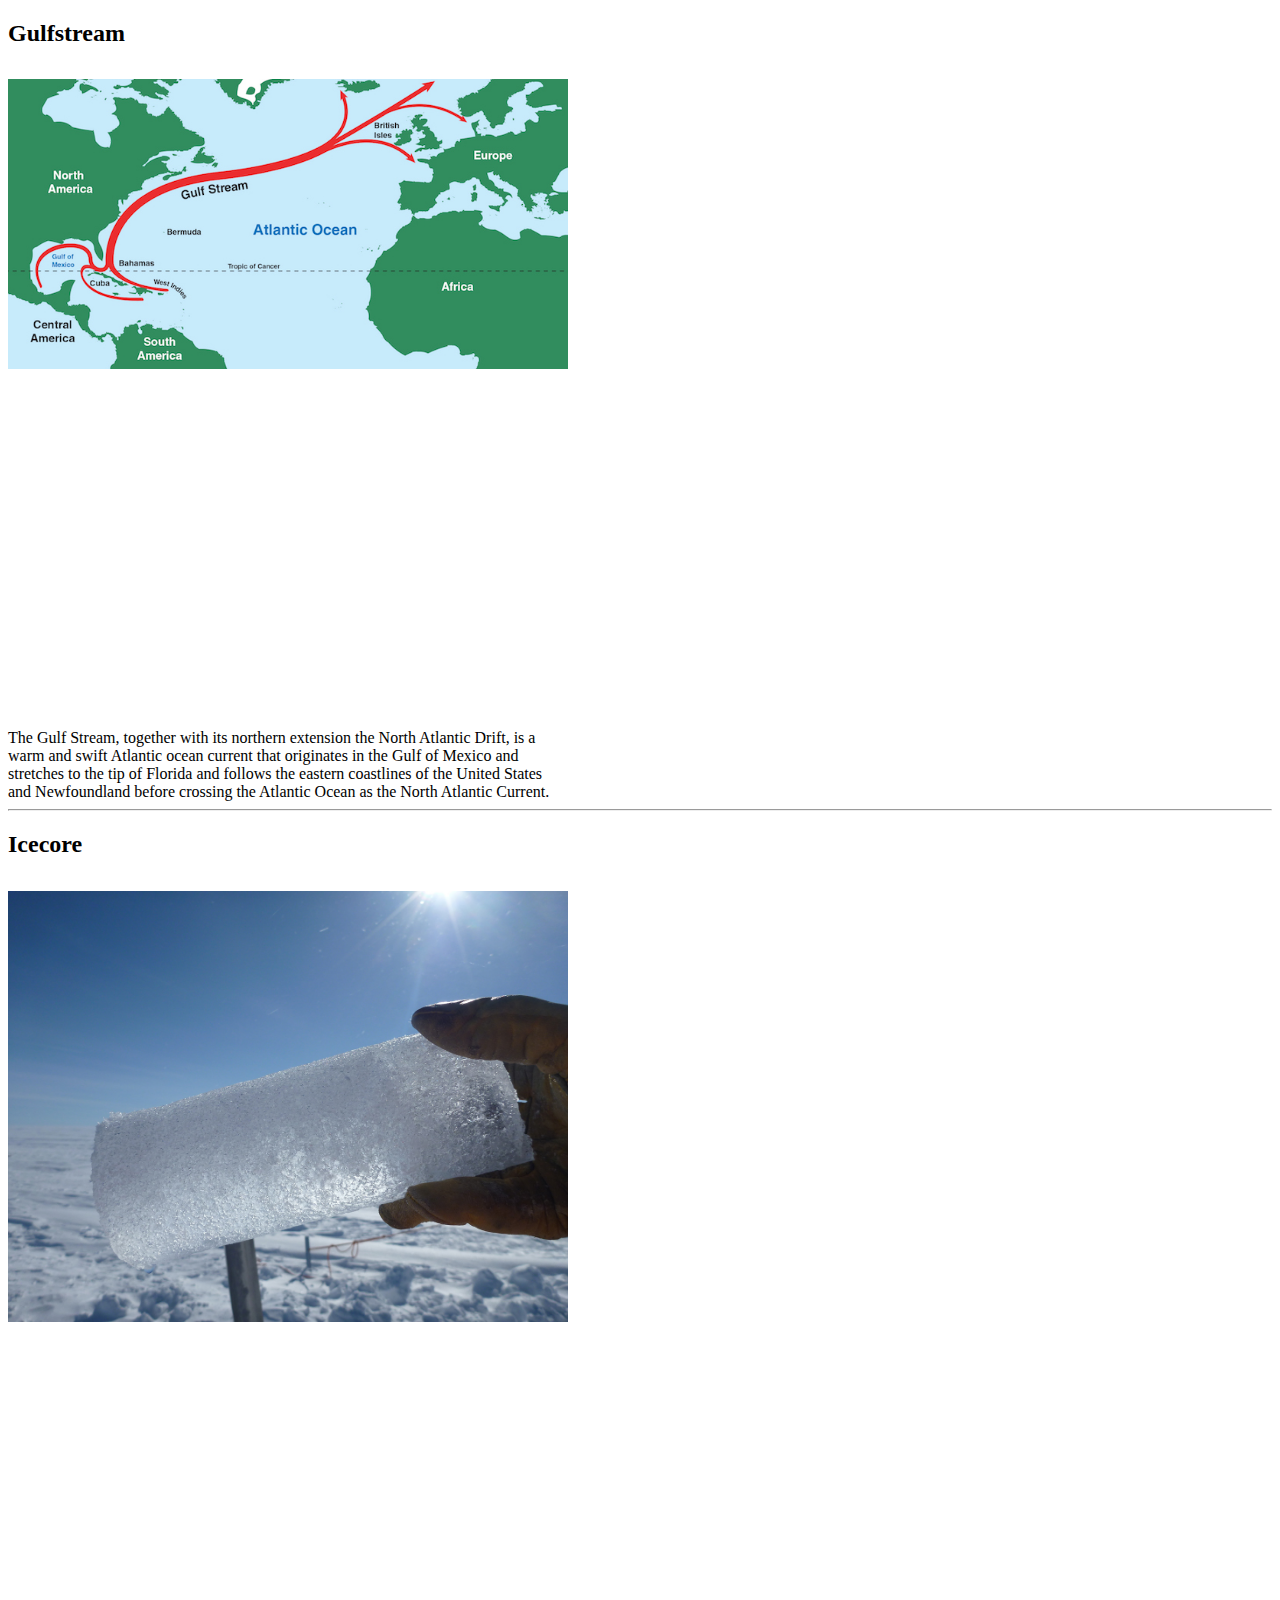
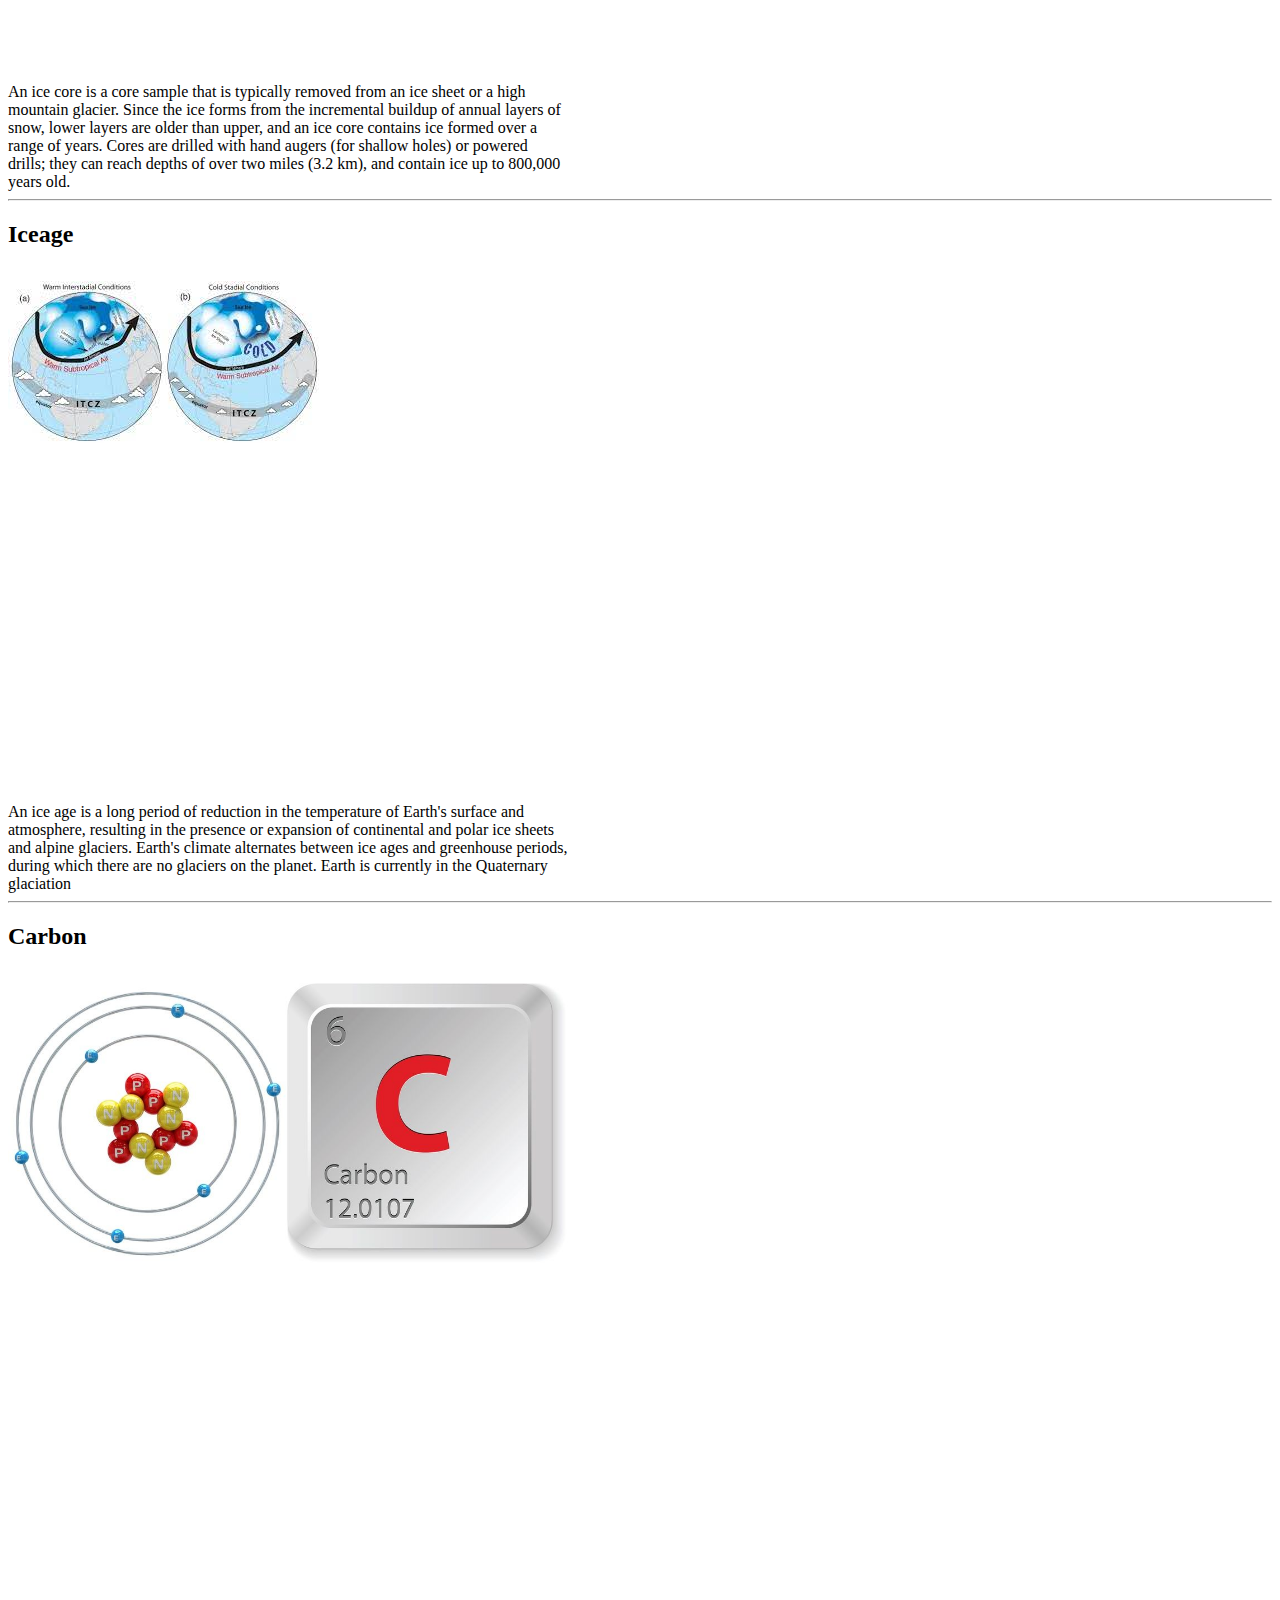
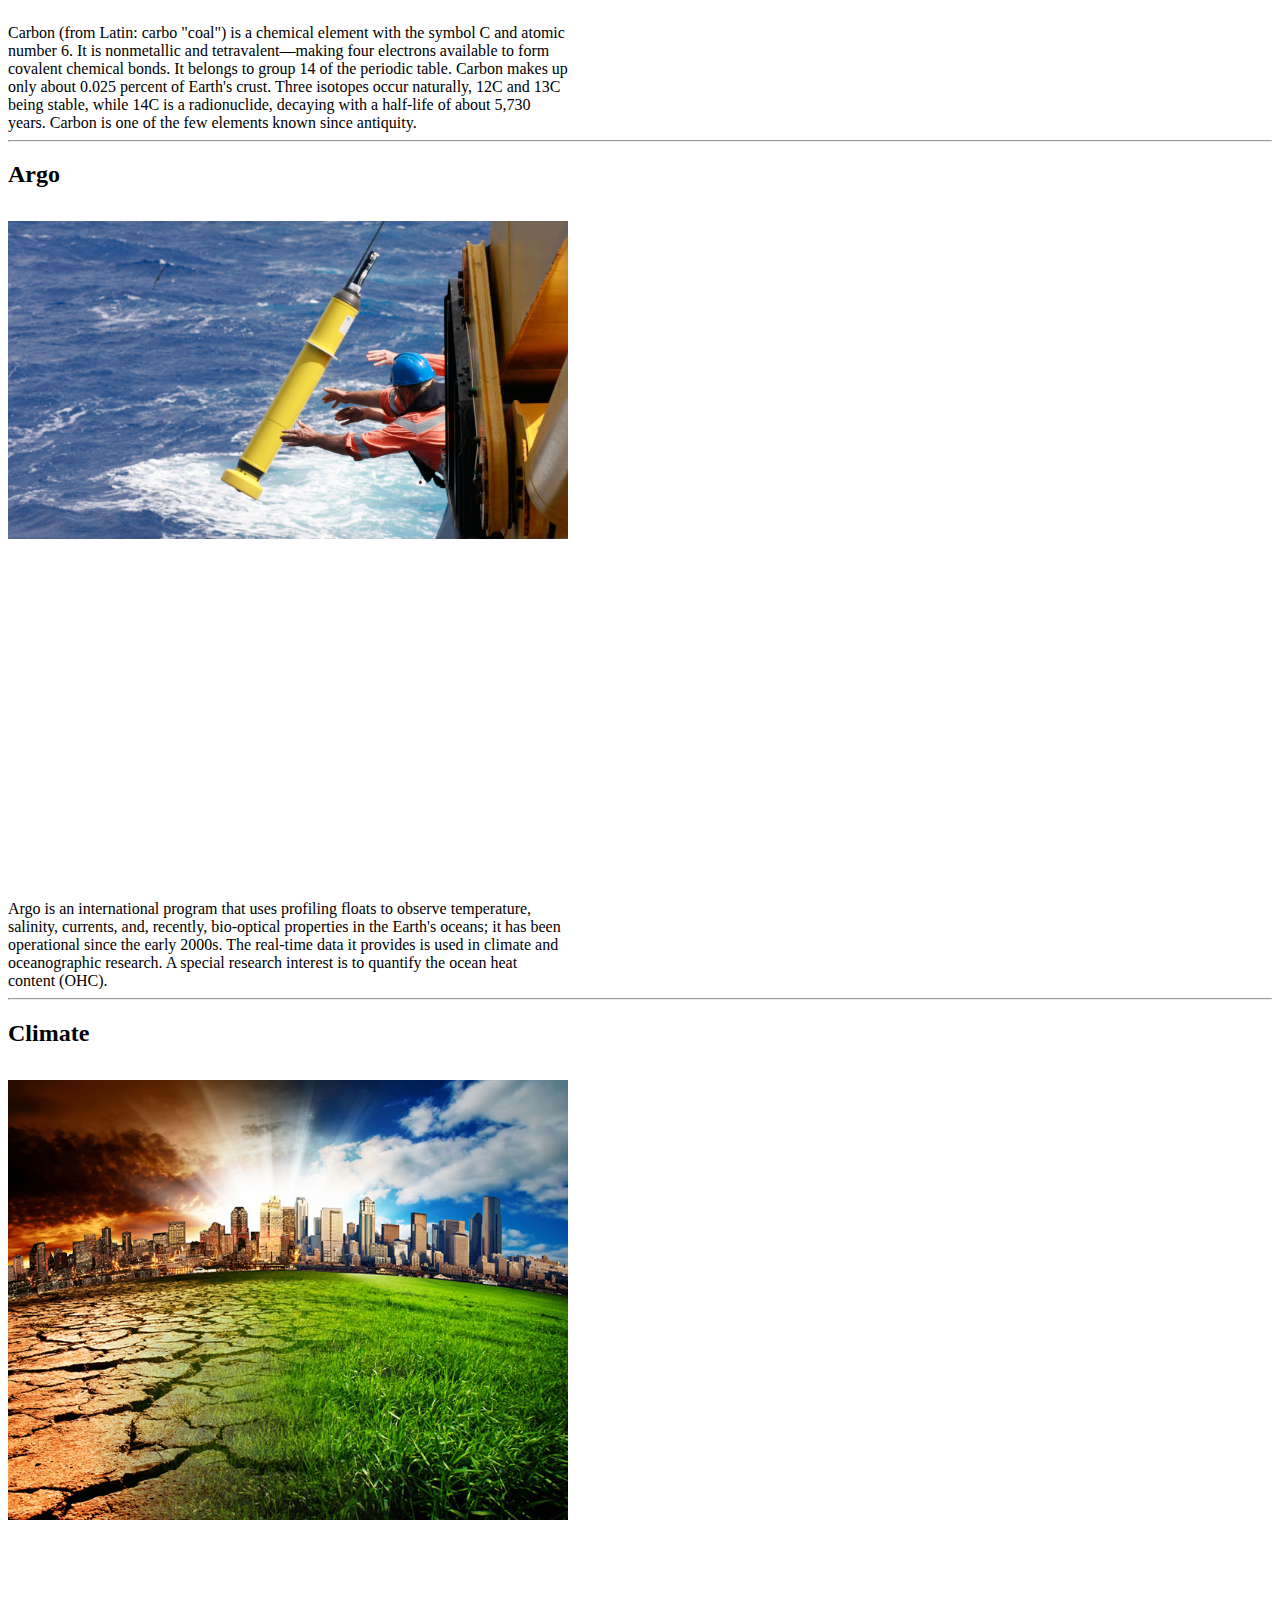
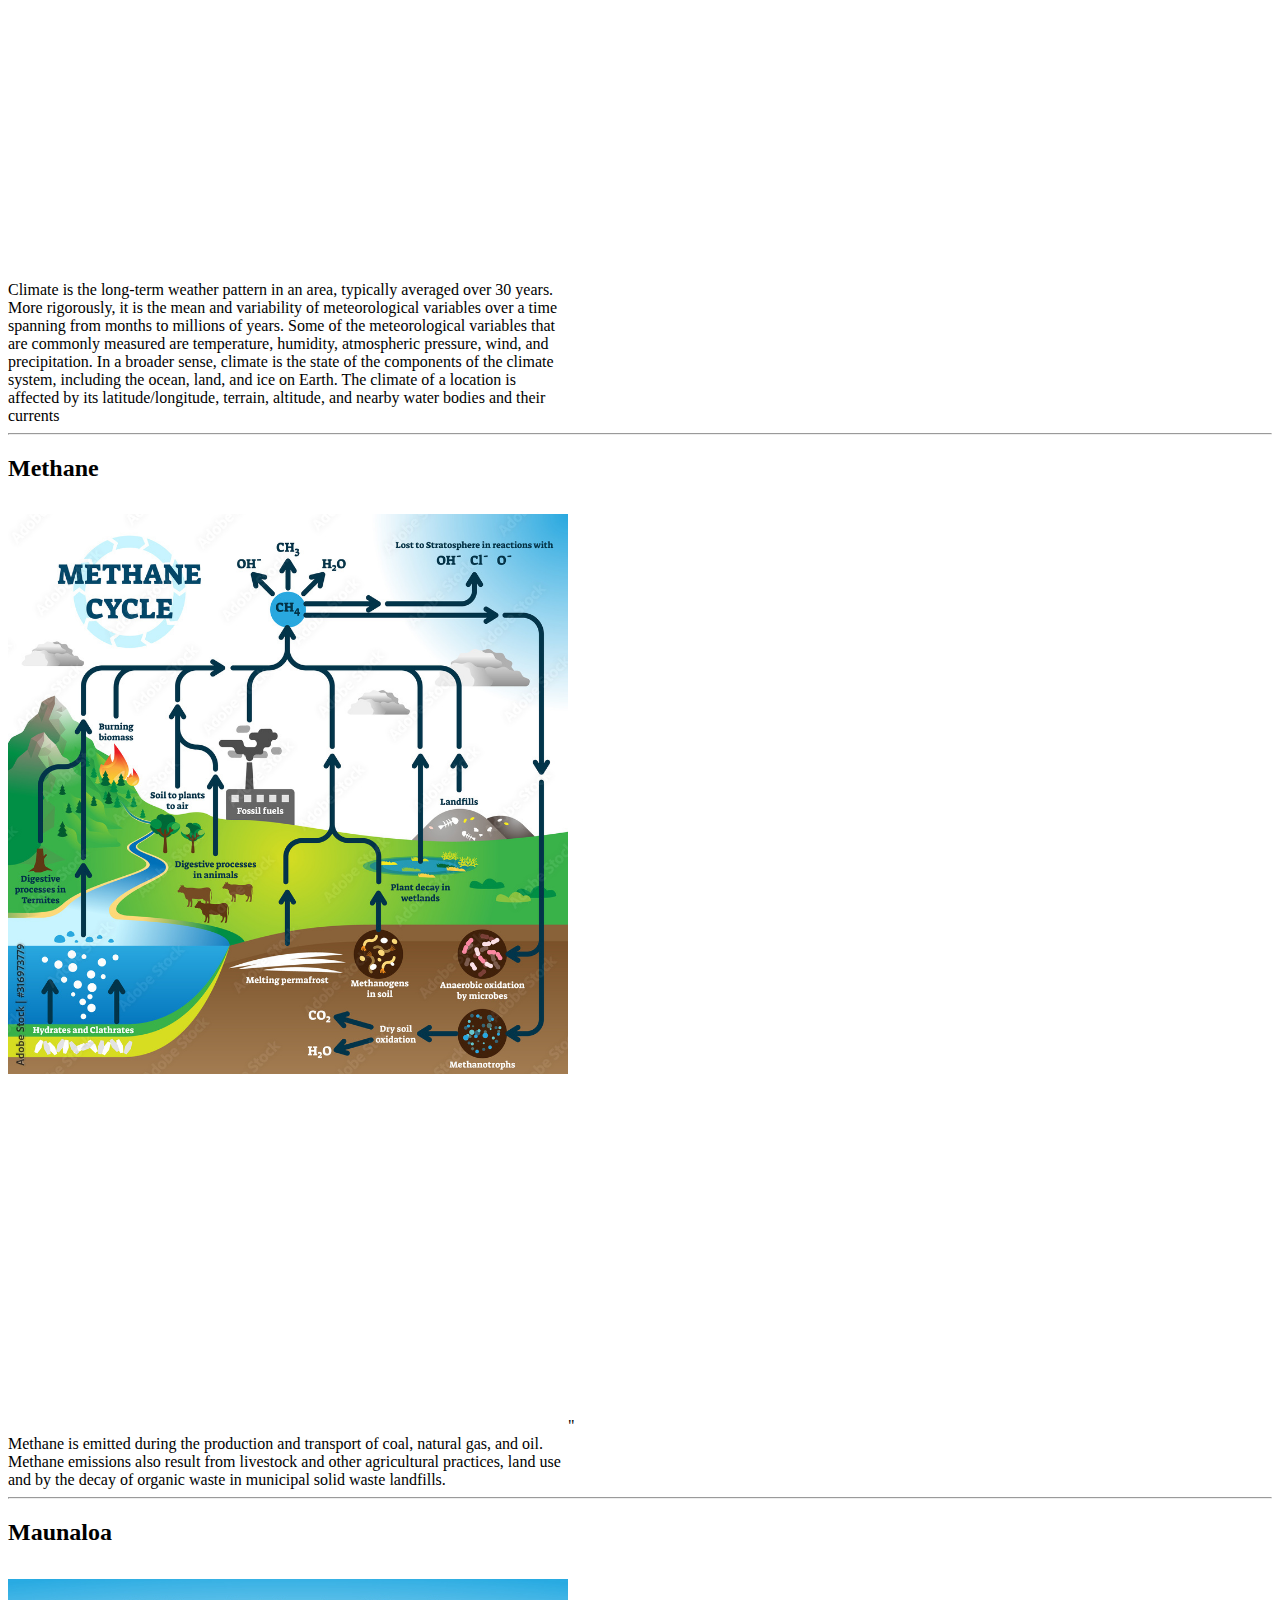
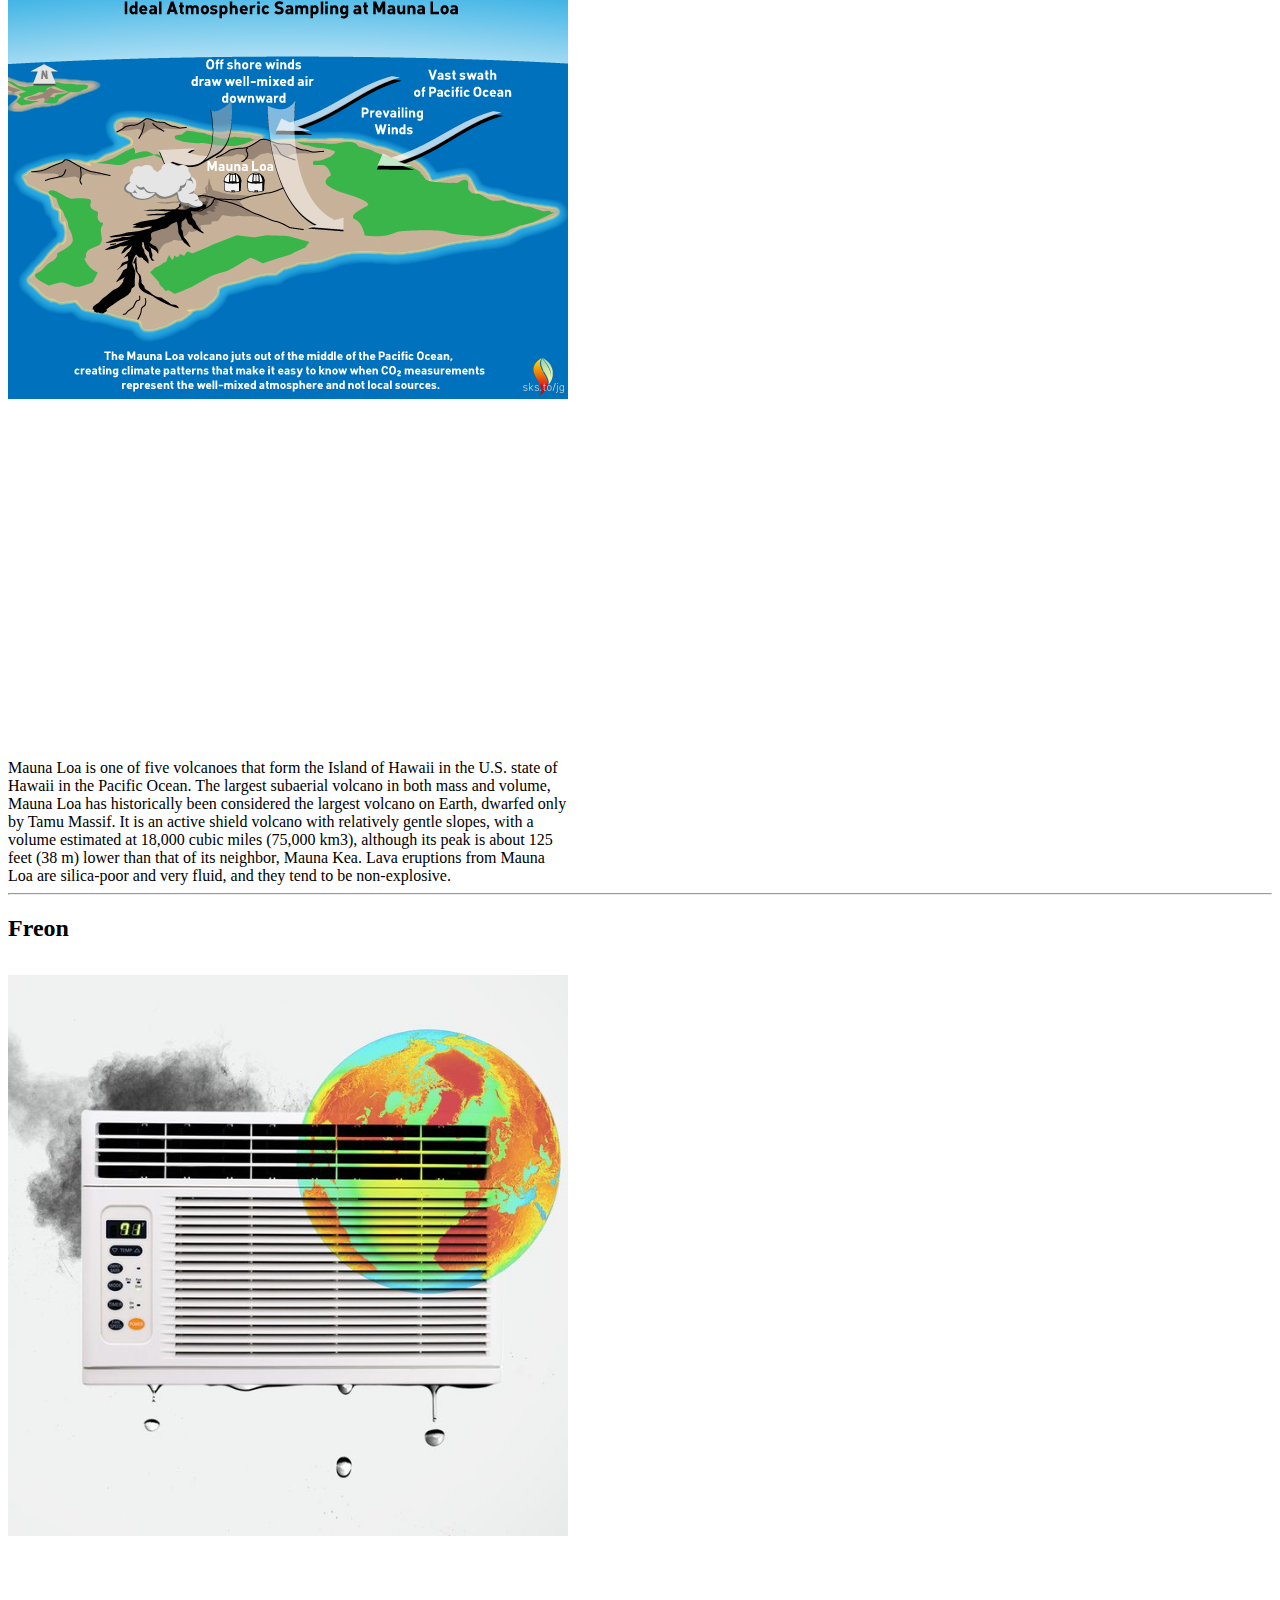
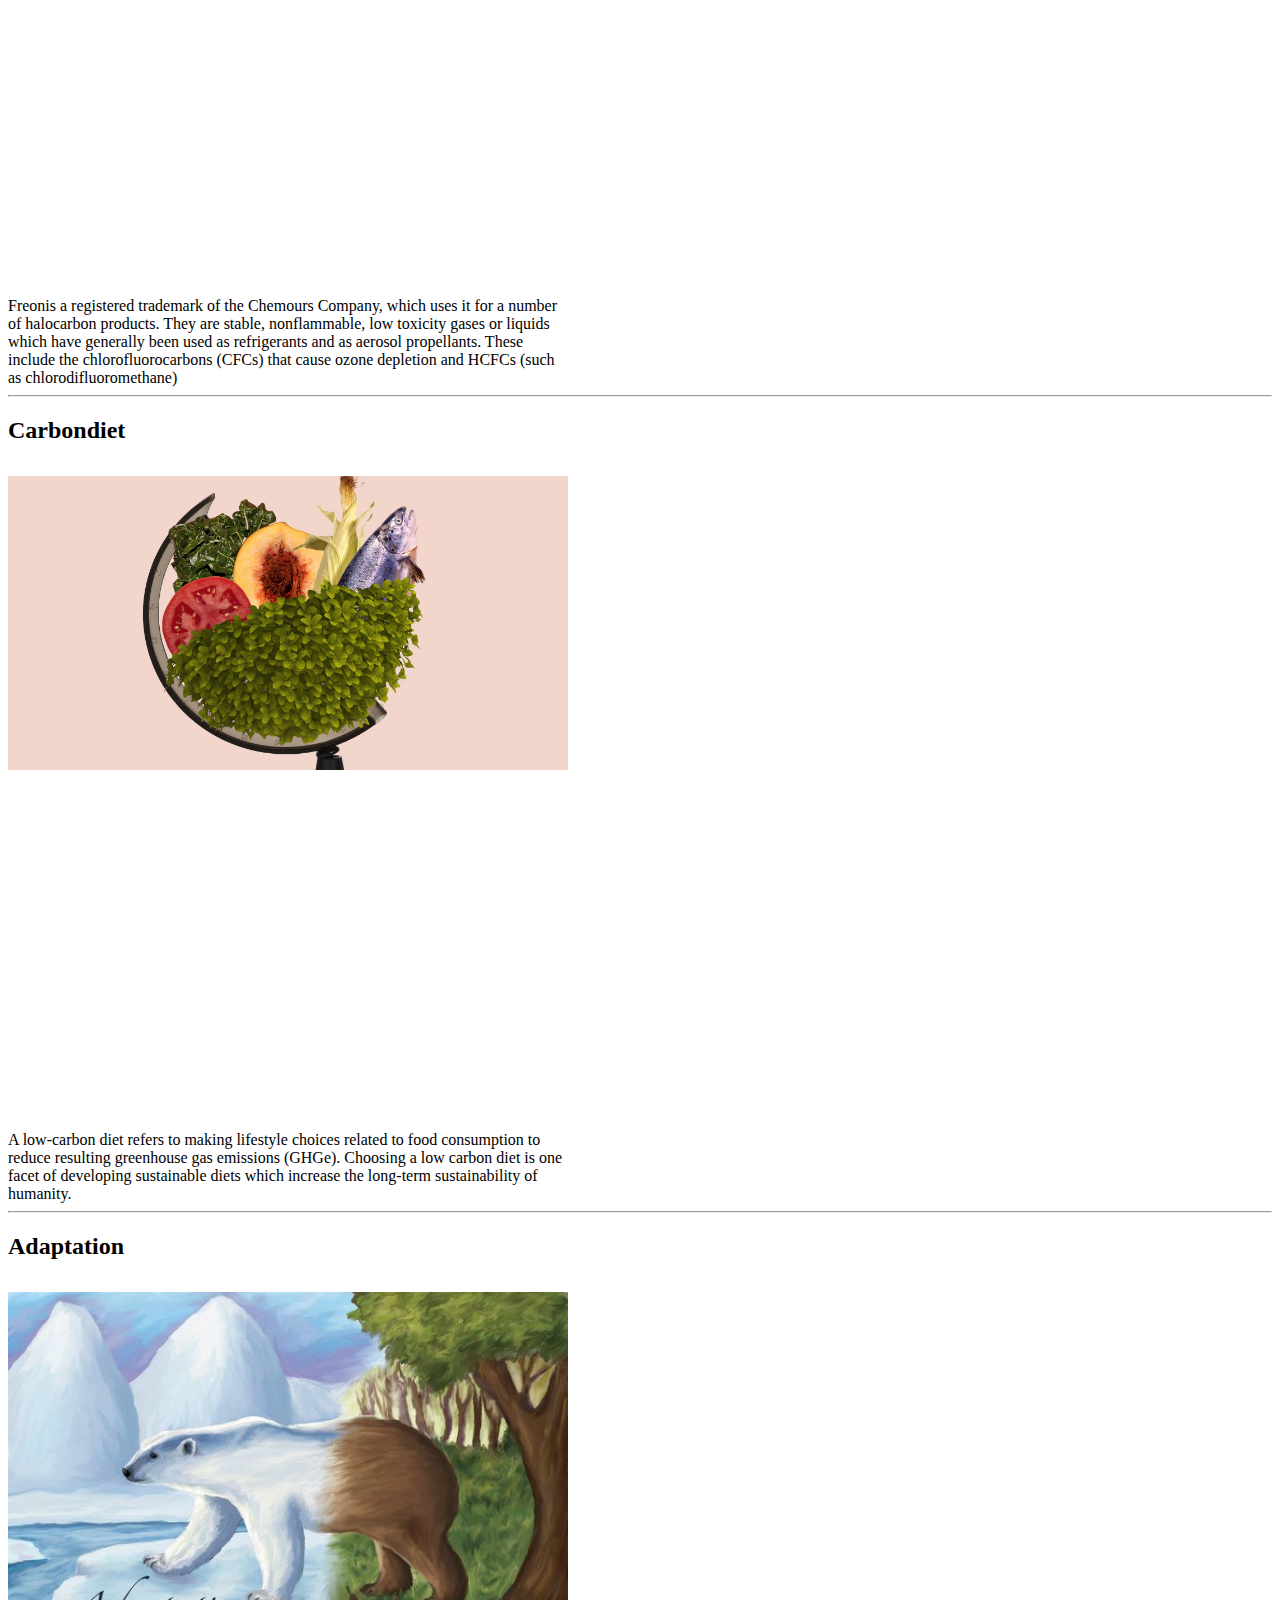
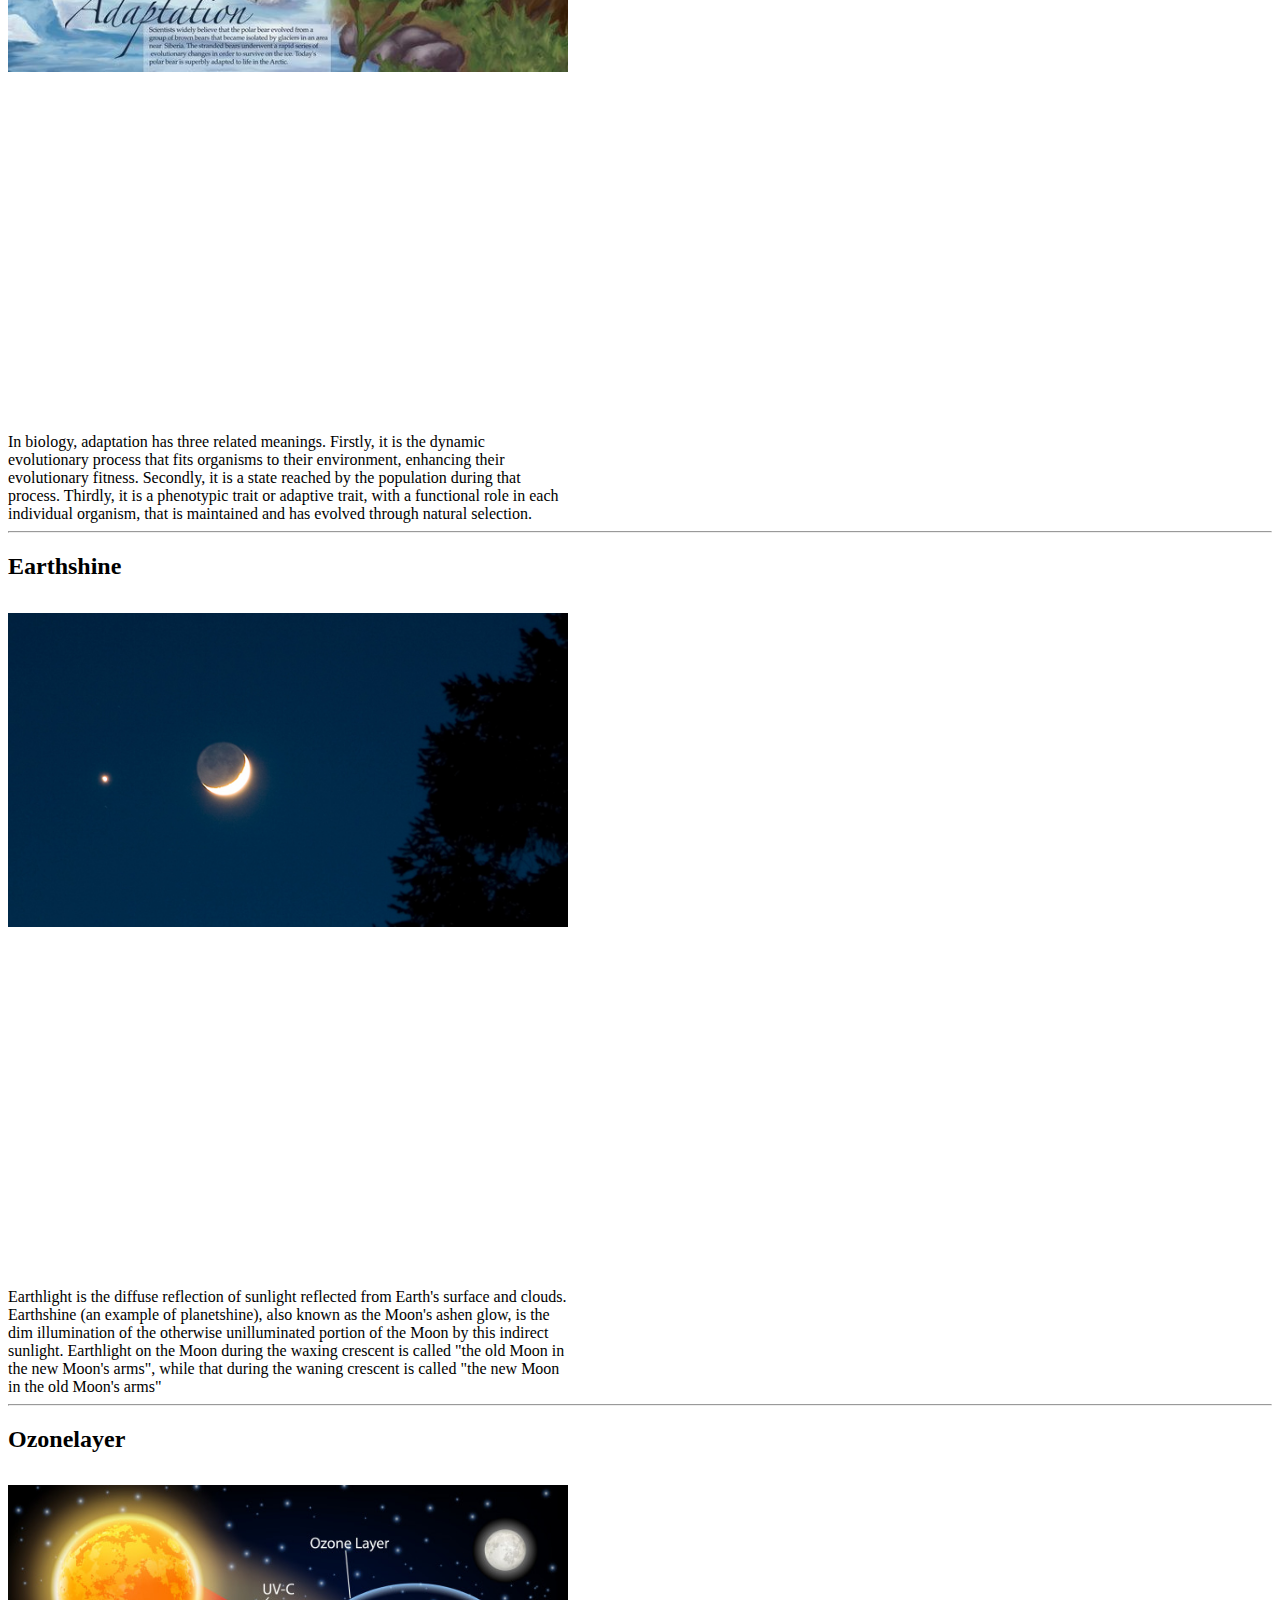
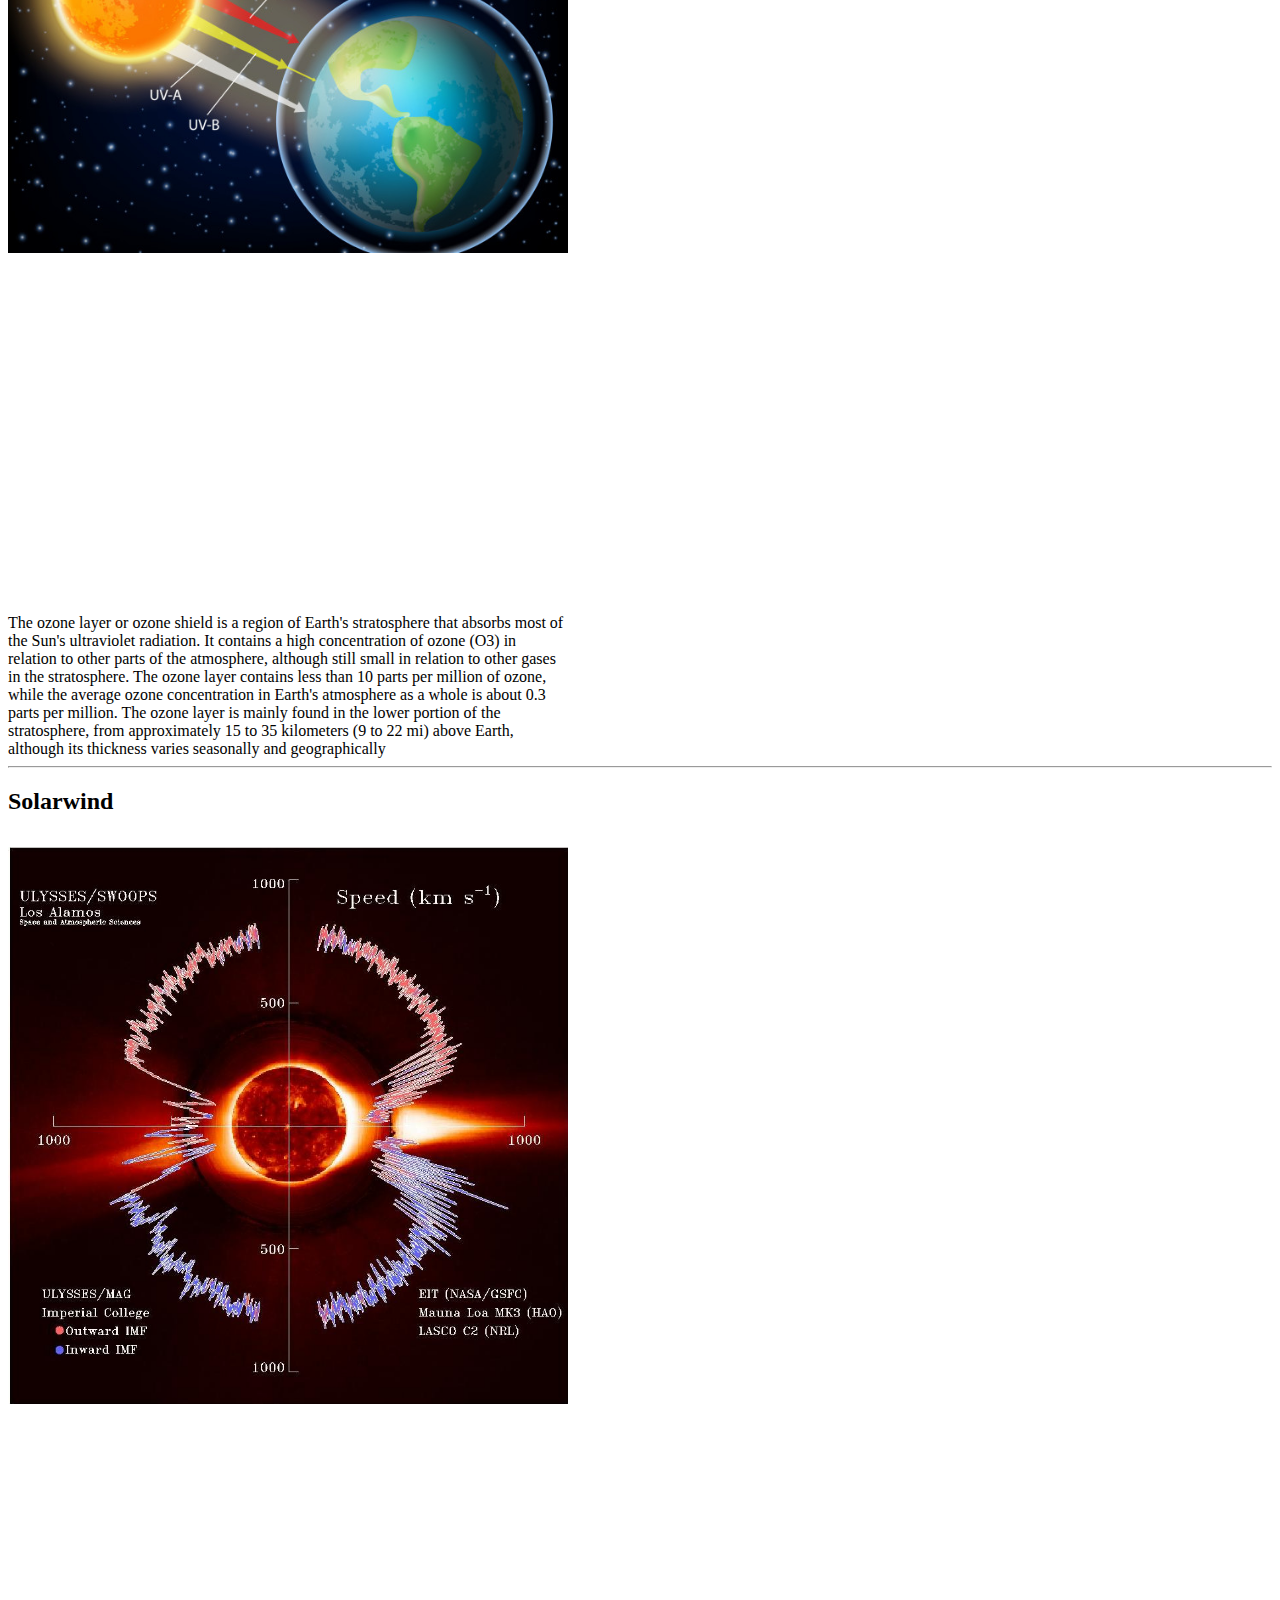
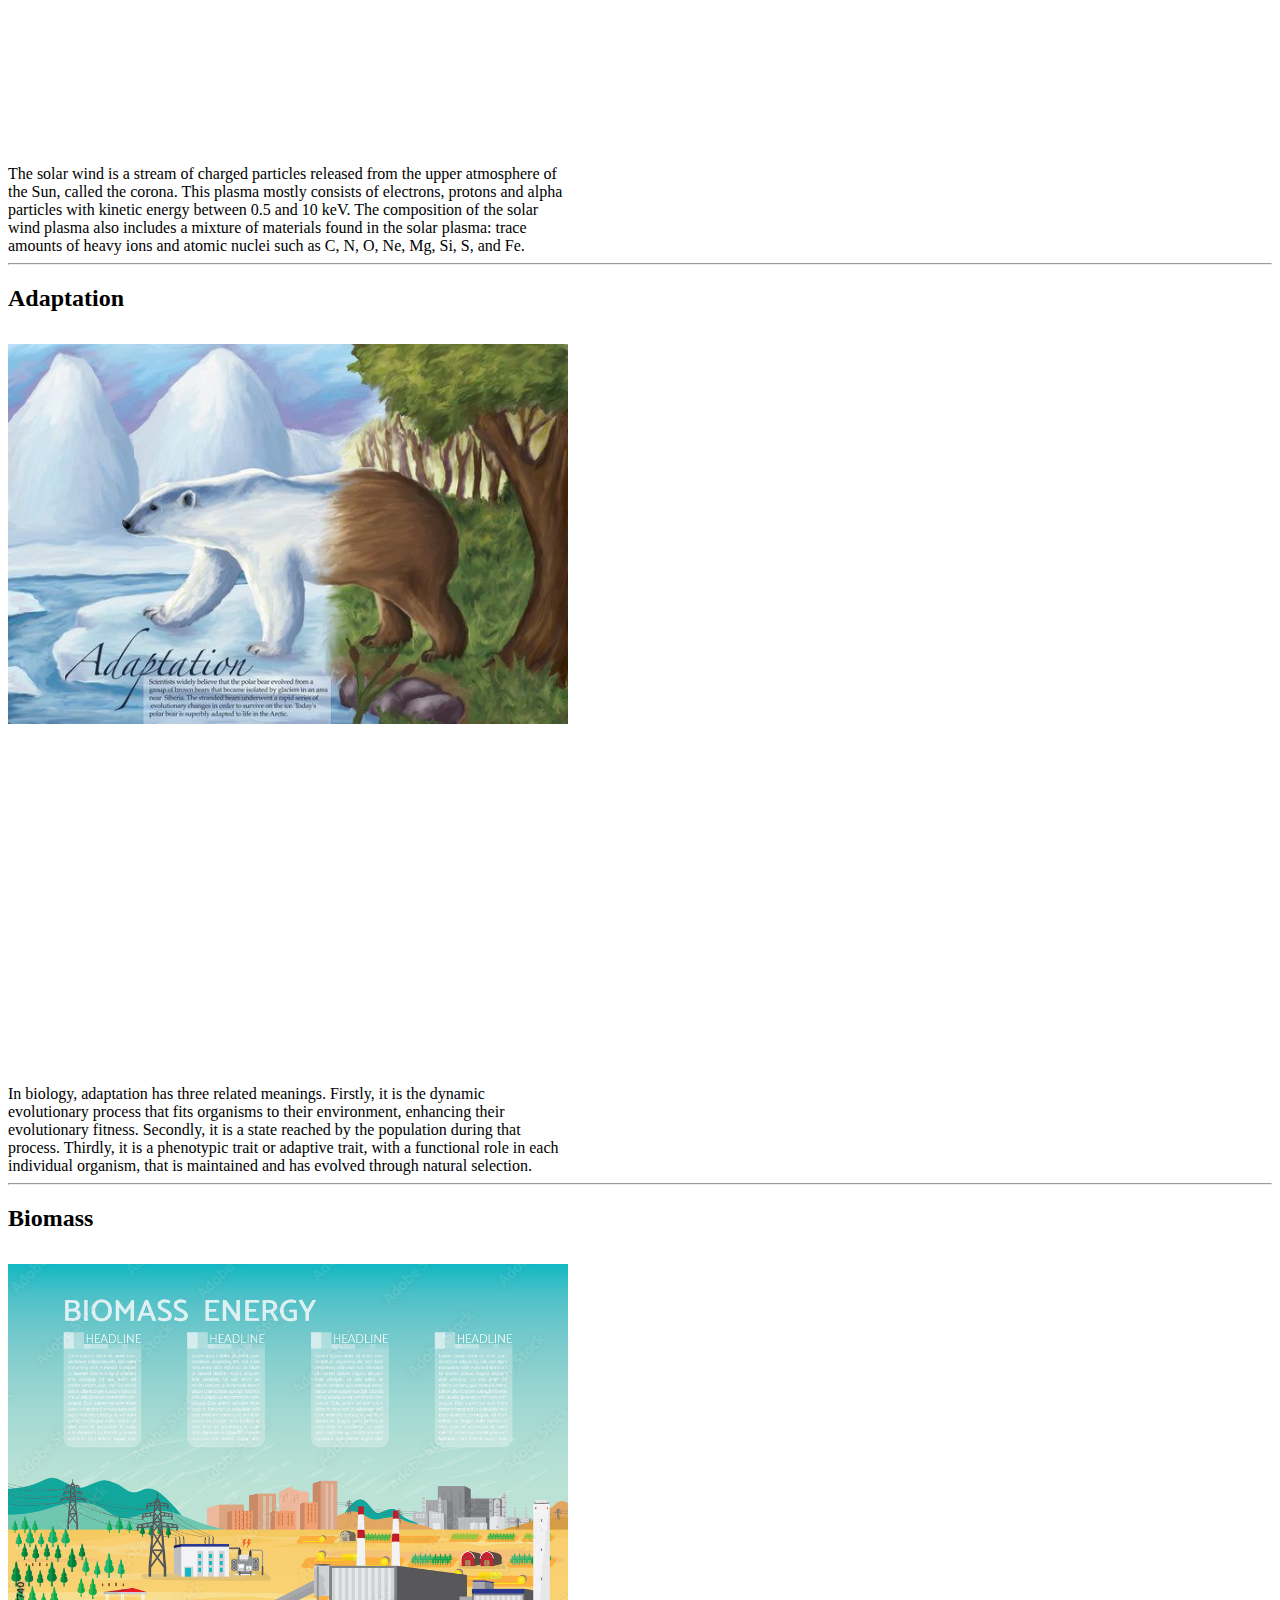
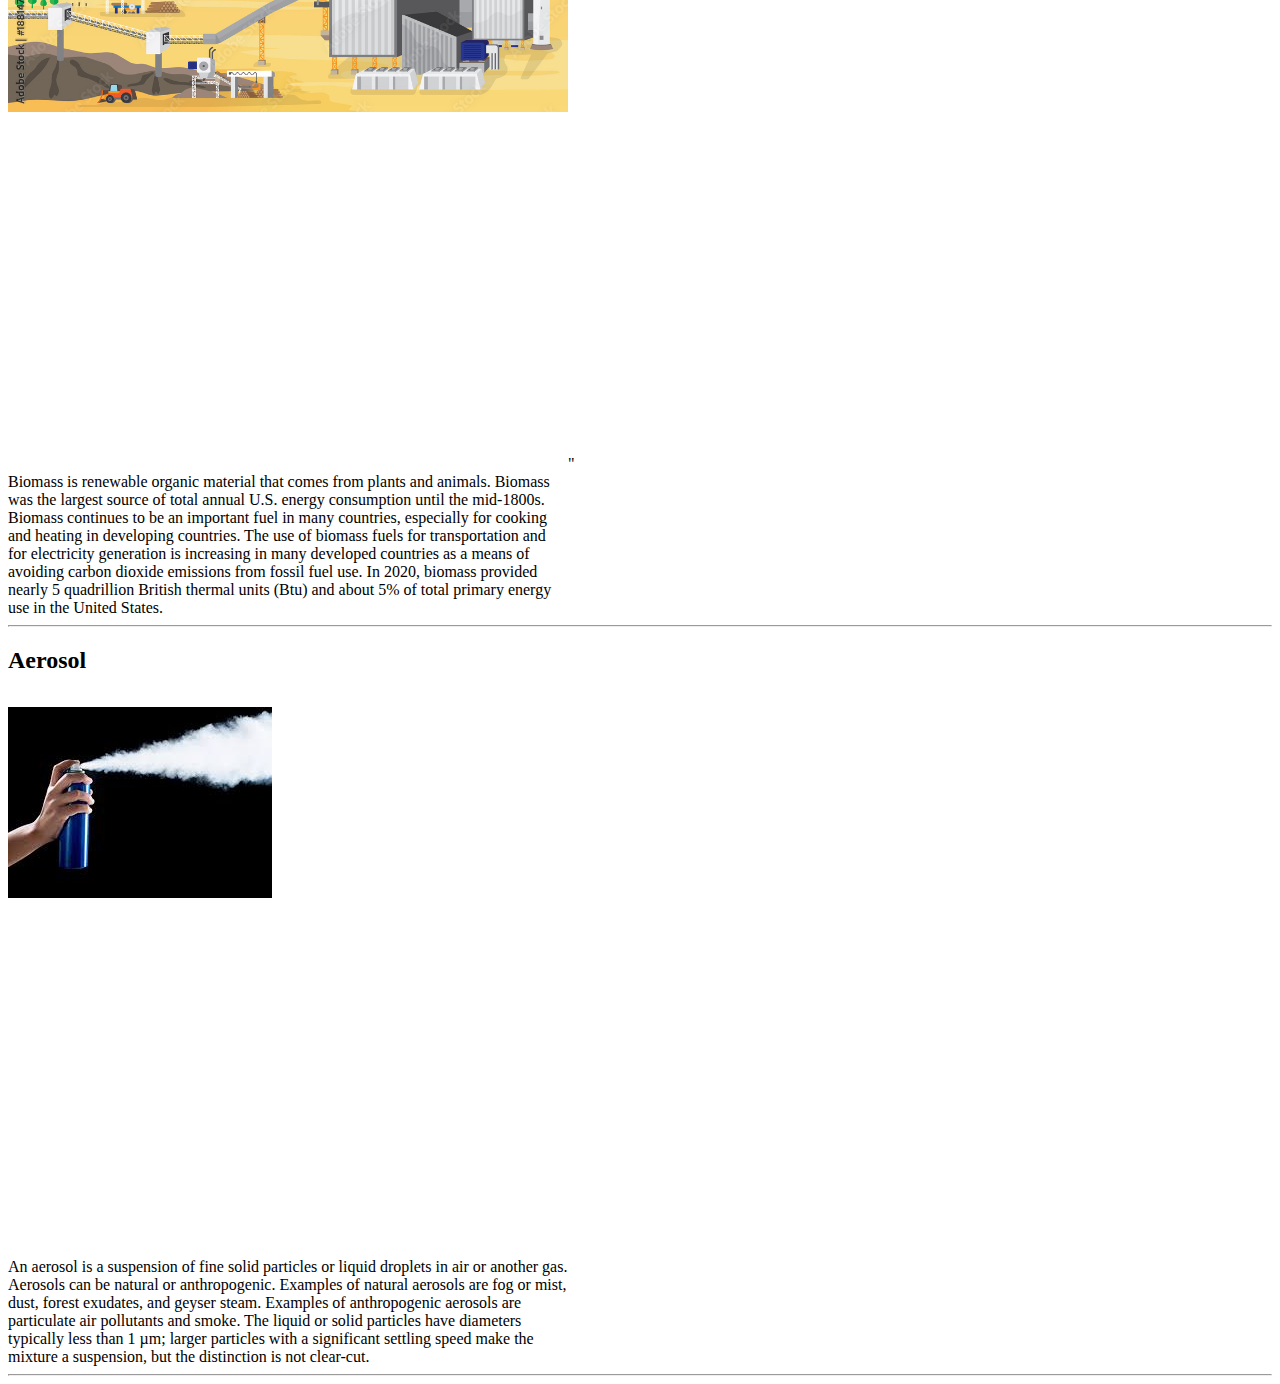
<file: response/html/index.html>
<!DOCTYPE html>
<html lang="en">
  <head>
    <meta charset="utf-8">
    <meta http-equiv="X-UA-Compatible" content="IE=edge">
    <meta name="viewport" content="width=device-width, initial-scale=1">

    <link rel="stylesheet" href="styles.css">

    <title>Recognized Content</title>

  </head>
  <body>
    
      <div class="title"><h2>Gulfstream</h2></div>
      <div class="image"><img src="gulfstream.jpg" alt="image for word"></div>
      <div class="video"><iframe width="560" height="315" src="https://www.youtube.com/embed/UuGrBhK2c7U" title="YouTube video player" frameborder="0" allow="accelerometer; autoplay; clipboard-write; encrypted-media; gyroscope; picture-in-picture" allowfullscreen></iframe></div>
      <div class="text">The Gulf Stream, together with its northern extension the North Atlantic Drift, is a warm and swift Atlantic ocean current that originates in the Gulf of Mexico and stretches to the tip of Florida and follows the eastern coastlines of the United States and Newfoundland before crossing the Atlantic Ocean as the North Atlantic Current. </div>
      <hr>
    
      <div class="title"><h2>Icecore</h2></div>
      <div class="image"><img src="icecore.jpg" alt="image for word"></div>
      <div class="video"><iframe width="560" height="315" src="https://www.youtube.com/embed/VjTsj-fi-p0" title="YouTube video player" frameborder="0" allow="accelerometer; autoplay; clipboard-write; encrypted-media; gyroscope; picture-in-picture" allowfullscreen></iframe></div>
      <div class="text">An ice core is a core sample that is typically removed from an ice sheet or a high mountain glacier. Since the ice forms from the incremental buildup of annual layers of snow, lower layers are older than upper, and an ice core contains ice formed over a range of years. Cores are drilled with hand augers (for shallow holes) or powered drills; they can reach depths of over two miles (3.2 km), and contain ice up to 800,000 years old. </div>
      <hr>
    
      <div class="title"><h2>Iceage</h2></div>
      <div class="image"><img src="iceage.jpg" alt="image for word"></div>
      <div class="video"><iframe width="560" height="315" src="https://www.youtube.com/embed/I4EZCy14te0" title="YouTube video player" frameborder="0" allow="accelerometer; autoplay; clipboard-write; encrypted-media; gyroscope; picture-in-picture" allowfullscreen></iframe></div>
      <div class="text">An ice age is a long period of reduction in the temperature of Earth's surface and atmosphere, resulting in the presence or expansion of continental and polar ice sheets and alpine glaciers. Earth's climate alternates between ice ages and greenhouse periods, during which there are no glaciers on the planet. Earth is currently in the Quaternary glaciation</div>
      <hr>
    
      <div class="title"><h2>Carbon</h2></div>
      <div class="image"><img src="carbon.jpg" alt="image for word"></div>
      <div class="video"><iframe width="560" height="315" src="https://www.youtube.com/embed/yhlg9txl7yM" title="YouTube video player" frameborder="0" allow="accelerometer; autoplay; clipboard-write; encrypted-media; gyroscope; picture-in-picture" allowfullscreen></iframe></div>
      <div class="text">Carbon (from Latin: carbo "coal") is a chemical element with the symbol C and atomic number 6. It is nonmetallic and tetravalent—making four electrons available to form covalent chemical bonds. It belongs to group 14 of the periodic table. Carbon makes up only about 0.025 percent of Earth's crust. Three isotopes occur naturally, 12C and 13C being stable, while 14C is a radionuclide, decaying with a half-life of about 5,730 years. Carbon is one of the few elements known since antiquity.</div>
      <hr>
    
      <div class="title"><h2>Argo</h2></div>
      <div class="image"><img src="argo.jpg" alt="image for word"></div>
      <div class="video"><iframe width="560" height="315" src="https://www.youtube.com/embed/wVwO_VxY7NI" title="YouTube video player" frameborder="0" allow="accelerometer; autoplay; clipboard-write; encrypted-media; gyroscope; picture-in-picture" allowfullscreen></iframe></div>
      <div class="text">Argo is an international program that uses profiling floats to observe temperature, salinity, currents, and, recently, bio-optical properties in the Earth's oceans; it has been operational since the early 2000s. The real-time data it provides is used in climate and oceanographic research. A special research interest is to quantify the ocean heat content (OHC). </div>
      <hr>
    
      <div class="title"><h2>Climate</h2></div>
      <div class="image"><img src="climate.jpg" alt="image for word"></div>
      <div class="video"><iframe width="560" height="315" src="https://www.youtube.com/embed/LxgMdjyw8uw" title="YouTube video player" frameborder="0" allow="accelerometer; autoplay; clipboard-write; encrypted-media; gyroscope; picture-in-picture" allowfullscreen></iframe></div>
      <div class="text">Climate is the long-term weather pattern in an area, typically averaged over 30 years. More rigorously, it is the mean and variability of meteorological variables over a time spanning from months to millions of years. Some of the meteorological variables that are commonly measured are temperature, humidity, atmospheric pressure, wind, and precipitation. In a broader sense, climate is the state of the components of the climate system, including the ocean, land, and ice on Earth. The climate of a location is affected by its latitude/longitude, terrain, altitude, and nearby water bodies and their currents</div>
      <hr>
    
      <div class="title"><h2>Methane</h2></div>
      <div class="image"><img src="methane.jpg" alt="image for word"></div>
      <div class="video"><iframe width=560" height="315" src="https://www.youtube.com/embed/hHB47RMOi5M" title="YouTube video player" frameborder="0" allow="accelerometer; autoplay; clipboard-write; encrypted-media; gyroscope; picture-in-picture" allowfullscreen></iframe>"</div>
      <div class="text">Methane is emitted during the production and transport of coal, natural gas, and oil. Methane emissions also result from livestock and other agricultural practices, land use and by the decay of organic waste in municipal solid waste landfills.</div>
      <hr>
    
      <div class="title"><h2>Maunaloa</h2></div>
      <div class="image"><img src="maunaloa.jpg" alt="image for word"></div>
      <div class="video"><iframe width="560" height="315" src="https://www.youtube.com/embed/bfqsQFW2BUg" title="YouTube video player" frameborder="0" allow="accelerometer; autoplay; clipboard-write; encrypted-media; gyroscope; picture-in-picture" allowfullscreen></iframe></div>
      <div class="text">Mauna Loa is one of five volcanoes that form the Island of Hawaii in the U.S. state of Hawaii in the Pacific Ocean. The largest subaerial volcano in both mass and volume, Mauna Loa has historically been considered the largest volcano on Earth, dwarfed only by Tamu Massif. It is an active shield volcano with relatively gentle slopes, with a volume estimated at 18,000 cubic miles (75,000 km3), although its peak is about 125 feet (38 m) lower than that of its neighbor, Mauna Kea. Lava eruptions from Mauna Loa are silica-poor and very fluid, and they tend to be non-explosive. </div>
      <hr>
    
      <div class="title"><h2>Freon</h2></div>
      <div class="image"><img src="freon.jpg" alt="image for word"></div>
      <div class="video"><iframe width="560" height="315" src="https://www.youtube.com/embed/FJEYKFvSf_s" title="YouTube video player" frameborder="0" allow="accelerometer; autoplay; clipboard-write; encrypted-media; gyroscope; picture-in-picture" allowfullscreen></iframe></div>
      <div class="text">Freonis a registered trademark of the Chemours Company, which uses it for a number of halocarbon products. They are stable, nonflammable, low toxicity gases or liquids which have generally been used as refrigerants and as aerosol propellants. These include the chlorofluorocarbons (CFCs) that cause ozone depletion and HCFCs (such as chlorodifluoromethane)</div>
      <hr>
    
      <div class="title"><h2>Carbondiet</h2></div>
      <div class="image"><img src="carbondiet.jpg" alt="image for word"></div>
      <div class="video"><iframe width="560" height="315" src="https://www.youtube.com/embed/nUnJQWO4YJY" title="YouTube video player" frameborder="0" allow="accelerometer; autoplay; clipboard-write; encrypted-media; gyroscope; picture-in-picture" allowfullscreen></iframe></div>
      <div class="text">A low-carbon diet refers to making lifestyle choices related to food consumption to reduce resulting greenhouse gas emissions (GHGe). Choosing a low carbon diet is one facet of developing sustainable diets which increase the long-term sustainability of humanity. </div>
      <hr>
    
      <div class="title"><h2>Adaptation</h2></div>
      <div class="image"><img src="adaptation.jpg" alt="image for word"></div>
      <div class="video"><iframe width="560" height="315" src="https://www.youtube.com/embed/kVaF-O0cVoo" title="YouTube video player" frameborder="0" allow="accelerometer; autoplay; clipboard-write; encrypted-media; gyroscope; picture-in-picture" allowfullscreen></iframe></div>
      <div class="text">In biology, adaptation has three related meanings. Firstly, it is the dynamic evolutionary process that fits organisms to their environment, enhancing their evolutionary fitness. Secondly, it is a state reached by the population during that process. Thirdly, it is a phenotypic trait or adaptive trait, with a functional role in each individual organism, that is maintained and has evolved through natural selection. </div>
      <hr>
    
      <div class="title"><h2>Earthshine</h2></div>
      <div class="image"><img src="earthshine.jpg" alt="image for word"></div>
      <div class="video"><iframe width="560" height="315" src="https://www.youtube.com/embed/4QpuPCyJD7c" title="YouTube video player" frameborder="0" allow="accelerometer; autoplay; clipboard-write; encrypted-media; gyroscope; picture-in-picture" allowfullscreen></iframe></div>
      <div class="text">Earthlight is the diffuse reflection of sunlight reflected from Earth's surface and clouds. Earthshine (an example of planetshine), also known as the Moon's ashen glow, is the dim illumination of the otherwise unilluminated portion of the Moon by this indirect sunlight. Earthlight on the Moon during the waxing crescent is called "the old Moon in the new Moon's arms", while that during the waning crescent is called "the new Moon in the old Moon's arms"</div>
      <hr>
    
      <div class="title"><h2>Ozonelayer</h2></div>
      <div class="image"><img src="ozonelayer.jpg" alt="image for word"></div>
      <div class="video"><iframe width="560" height="315" src="https://www.youtube.com/embed/aU6pxSNDPhs" title="YouTube video player" frameborder="0" allow="accelerometer; autoplay; clipboard-write; encrypted-media; gyroscope; picture-in-picture" allowfullscreen></iframe></div>
      <div class="text">The ozone layer or ozone shield is a region of Earth's stratosphere that absorbs most of the Sun's ultraviolet radiation. It contains a high concentration of ozone (O3) in relation to other parts of the atmosphere, although still small in relation to other gases in the stratosphere. The ozone layer contains less than 10 parts per million of ozone, while the average ozone concentration in Earth's atmosphere as a whole is about 0.3 parts per million. The ozone layer is mainly found in the lower portion of the stratosphere, from approximately 15 to 35 kilometers (9 to 22 mi) above Earth, although its thickness varies seasonally and geographically</div>
      <hr>
    
      <div class="title"><h2>Solarwind</h2></div>
      <div class="image"><img src="solarwind.jpg" alt="image for word"></div>
      <div class="video"><iframe width="560" height="315" src="https://www.youtube.com/embed/skAPoSU4S5M" title="YouTube video player" frameborder="0" allow="accelerometer; autoplay; clipboard-write; encrypted-media; gyroscope; picture-in-picture" allowfullscreen></iframe></div>
      <div class="text">The solar wind is a stream of charged particles released from the upper atmosphere of the Sun, called the corona. This plasma mostly consists of electrons, protons and alpha particles with kinetic energy between 0.5 and 10 keV. The composition of the solar wind plasma also includes a mixture of materials found in the solar plasma: trace amounts of heavy ions and atomic nuclei such as C, N, O, Ne, Mg, Si, S, and Fe.</div>
      <hr>
    
      <div class="title"><h2>Adaptation</h2></div>
      <div class="image"><img src="adaptation.jpg" alt="image for word"></div>
      <div class="video"><iframe width="560" height="315" src="https://www.youtube.com/embed/kVaF-O0cVoo" title="YouTube video player" frameborder="0" allow="accelerometer; autoplay; clipboard-write; encrypted-media; gyroscope; picture-in-picture" allowfullscreen></iframe></div>
      <div class="text">In biology, adaptation has three related meanings. Firstly, it is the dynamic evolutionary process that fits organisms to their environment, enhancing their evolutionary fitness. Secondly, it is a state reached by the population during that process. Thirdly, it is a phenotypic trait or adaptive trait, with a functional role in each individual organism, that is maintained and has evolved through natural selection. </div>
      <hr>
    
      <div class="title"><h2>Biomass</h2></div>
      <div class="image"><img src="biomass.jpg" alt="image for word"></div>
      <div class="video"><iframe width=560" height="315" src="https://www.youtube.com/embed/4f8P7rdcBMo" title="YouTube video player" frameborder="0" allow="accelerometer; autoplay; clipboard-write; encrypted-media; gyroscope; picture-in-picture" allowfullscreen></iframe>"</div>
      <div class="text">Biomass is renewable organic material that comes from plants and animals. Biomass was the largest source of total annual U.S. energy consumption until the mid-1800s. Biomass continues to be an important fuel in many countries, especially for cooking and heating in developing countries. The use of biomass fuels for transportation and for electricity generation is increasing in many developed countries as a means of avoiding carbon dioxide emissions from fossil fuel use. In 2020, biomass provided nearly 5 quadrillion British thermal units (Btu) and about 5% of total primary energy use in the United States.</div>
      <hr>
    
      <div class="title"><h2>Aerosol</h2></div>
      <div class="image"><img src="aerosol.jpg" alt="image for word"></div>
      <div class="video"><iframe width="560" height="315" src="https://www.youtube.com/embed/4eh6IKahbok" title="YouTube video player" frameborder="0" allow="accelerometer; autoplay; clipboard-write; encrypted-media; gyroscope; picture-in-picture" allowfullscreen></iframe></div>
      <div class="text">An aerosol is a suspension of fine solid particles or liquid droplets in air or another gas. Aerosols can be natural or anthropogenic. Examples of natural aerosols are fog or mist, dust, forest exudates, and geyser steam. Examples of anthropogenic aerosols are particulate air pollutants and smoke. The liquid or solid particles have diameters typically less than 1 µm; larger particles with a significant settling speed make the mixture a suspension, but the distinction is not clear-cut.</div>
      <hr>
    
  </body>
</html>
</file>
<file: response/html/styles.css>
img{
    max-width: min(560px, 100%);
    padding-top: 1%;
    padding-bottom: 1%;
}

iframe{
    max-width:100%;
    padding-top: 1%;
    padding-bottom: 1%;
}

.text{
    max-width: min(560px, 100%);
}
</file>
